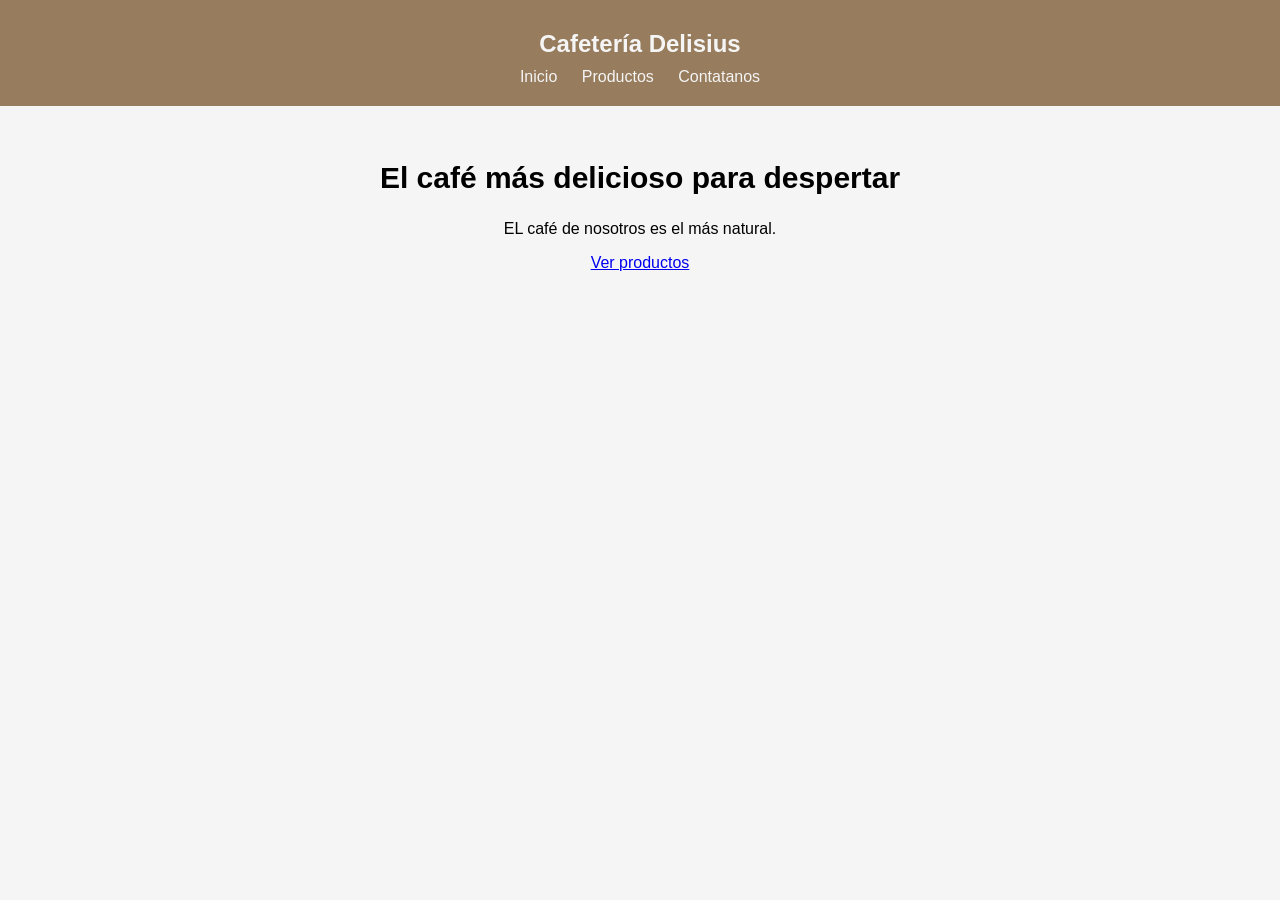
<file: index.html>
<!DOCTYPE html>
<html lang="en">
<head>
    <meta charset="UTF-8">
    <meta name="viewport" content="width=device-width, initial-scale=1.0">
    <title>Café delisiuos</title>
    <link rel="stylesheet" href="estilos.css">
</head>
<body>
    
    <nav>
        <h1>Cafetería Delisius</h1>
        <a href="index.html">Inicio</a>
        <a href="productos.html">Productos</a>
        <a href="contacto.html">Contatanos</a>
    </nav>
    <section>
        <h2>El café más delicioso para despertar</h2>
        <p>EL café de nosotros es el más natural.</p>
        <a class="btn-producto" href="productos.html">Ver productos</a>

    </section>
    
</body>
</html>
</file>
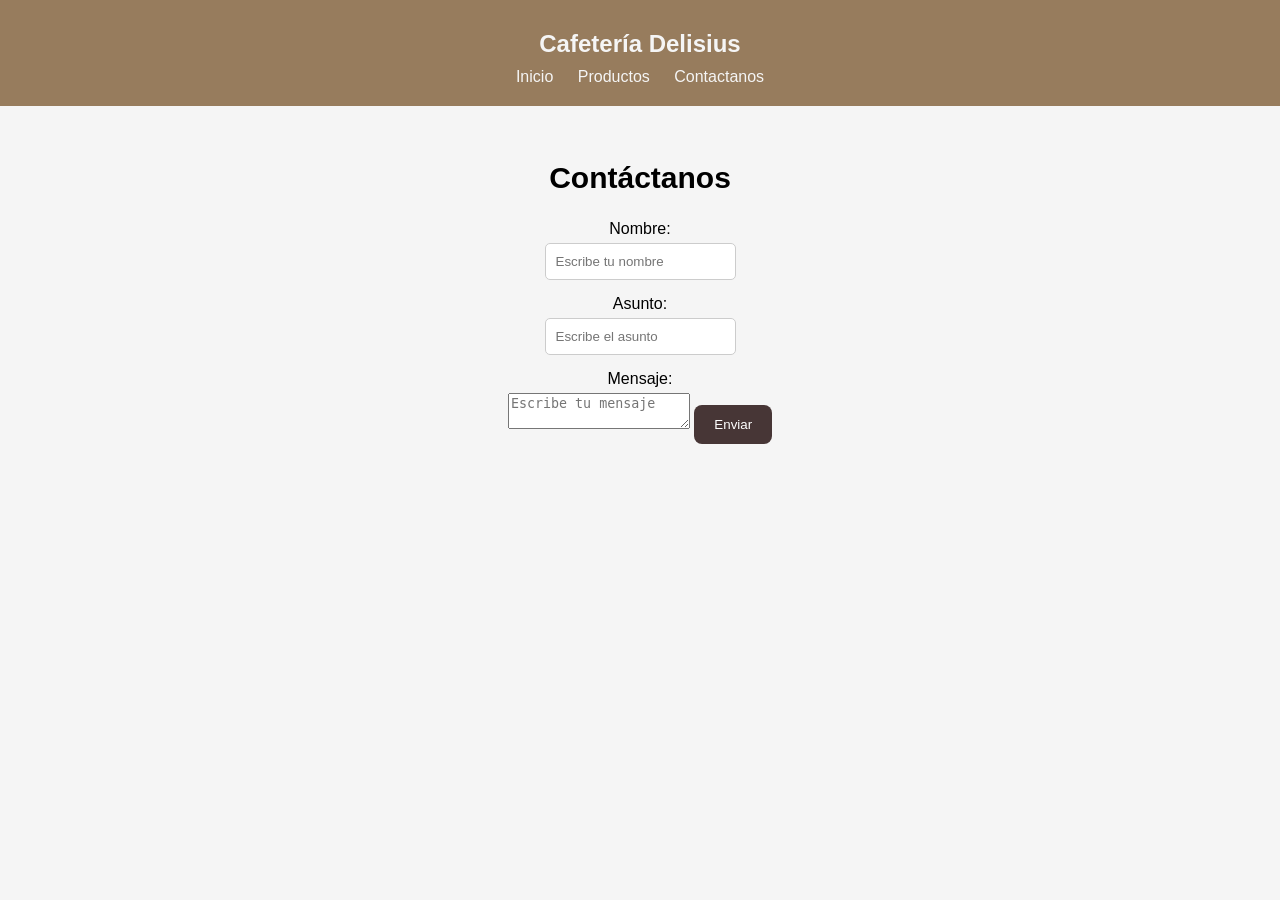
<file: contacto.html>
<!DOCTYPE html>
<html lang="es">

<head>
    <meta charset="UTF-8">
    <meta name="viewport" content="width=device-width, initial-scale=1.0">
    <title>Contacto</title>
    <link rel="stylesheet" href="estilos.css">
</head>

<body>

    <nav>
        <h1>Cafetería Delisius</h1>

        <a href="index.html">Inicio</a>
        <a href="productos.html">Productos</a>
        <a href="Contacto.html">Contactanos</a>
    </nav>

<section class="contacto">

    <h2>Contáctanos</h2>

    <form action="https://formspree.io/f/xaenpkrd" method="POST">

        <label>Nombre:</label>
        <input type="text" name="nombre" placeholder="Escribe tu nombre" required>

        <label>Asunto:</label>
        <input type="text" name="asunto" placeholder="Escribe el asunto" required>

        <label>Mensaje:</label>
        <textarea name="mensaje" placeholder="Escribe tu mensaje" required></textarea>

        <button type="submit">Enviar</button>

    </form>

</section>

</body>
</html>
</file>
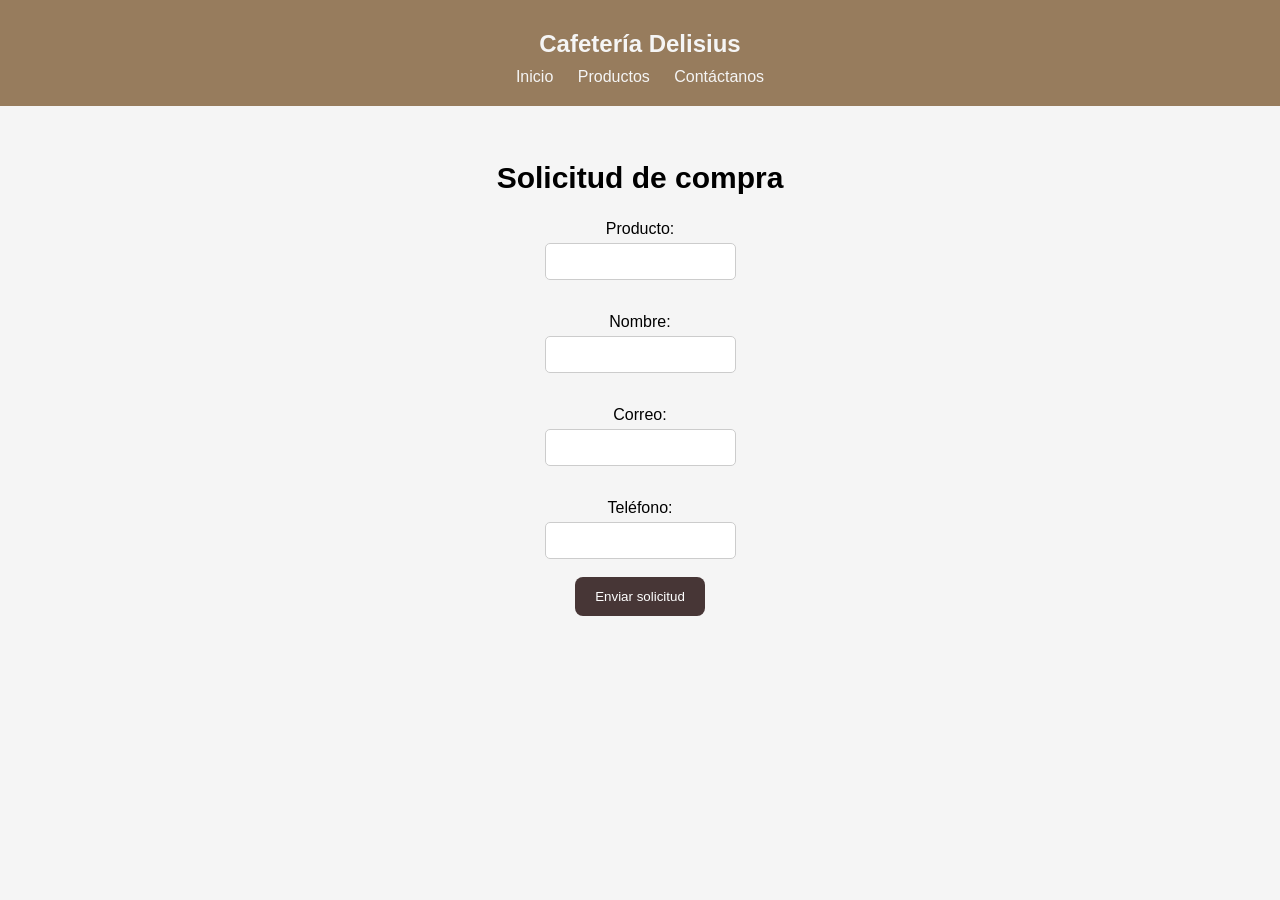
<file: solicitud.html>
<!DOCTYPE html>
<html lang="es">

<head>
    <meta charset="UTF-8">
    <meta name="viewport" content="width=device-width, initial-scale=1.0">
    <title>Solicitud de compra</title>
    <link rel="stylesheet" href="estilos.css">
</head>

<body>

    <nav>
        <h1>Cafetería Delisius</h1>

        <a href="index.html">Inicio</a>
        <a href="productos.html">Productos</a>
        <a href="Contacto.html">Contáctanos</a>
    </nav>

    <section>

        <h2>Solicitud de compra</h2>

        <form action="https://formspree.io/f/xaenpkrd" method="POST">

            <label>Producto:</label>
            <input type="text" id="producto" name="producto" readonly>

            <br><br>

            <label>Nombre:</label>
            <input type="text" name="nombre" required>

            <br><br>

            <label>Correo:</label>
            <input type="email" name="correo" required>

            <br><br>

            <label>Teléfono:</label>
            <input type="tel" name="telefono" required>

            <br><br>

            <button type="submit">Enviar solicitud</button>

        </form>

    </section>

<script> const parametros = new URLSearchParams(window.location.search); const producto = parametros.get("producto"); document.getElementById("producto").value = producto; </script>

</body>

</html>
</file>
<file: estilos.css>
body {
margin: 0;
font-family: Arial;
background: #f5f5f5;
text-align: center;
}

nav {
background: #977c5d;
padding: 20px;
}

nav h1 {
color: #f5f5f5;
margin: 10px;
}

nav a {
color: #f5f5f5;
margin: 10px;
text-decoration: none;
}

section {
padding: 30px;
}

section h2 {
font-size: 30px;
}

/* FORMULARIO */

form {
width: 90%;
max-width: 800px;
margin: auto;
}

/* CAMPOS */

form label {
display: block;
margin-top: 15px;
margin-bottom: 5px;
}

form input {
padding: 10px;
border: 1px solid #ccc;
border-radius: 5px;
}

/* PRODUCTOS */

.productos {
display: grid;
grid-template-columns: repeat(2, 250px);
gap: 20px;
justify-content: center;
}

.producto {
background: white;
padding: 20px;
border-radius: 10px;
}

.producto img {
width: 200px;
height: 150px;
object-fit: cover;
border-radius: 5px;
}

.producto input {
width: 50px;
margin: 10px;
}

/* BOTONES */

button {
background: #473636;
color: white;
padding: 12px 20px;
border: none;
border-radius: 8px;
cursor: pointer;
}

button:hover {
background: #6b5050;
}

/* CARRITO */

.carrito {
background: white;
margin: 30px auto;
padding: 20px;
border-radius: 10px;
max-width: 500px;
}

.item-carrito {
display: flex;
justify-content: space-between;
align-items: center;
border-bottom: 1px solid #ddd;
padding: 10px;
}

.item-carrito button {
padding: 5px 10px;
background: #8b3a3a;
}

/* CELULAR */

@media (max-width: 480px) {

```
section {
    padding: 15px;
}

.productos {
    grid-template-columns: 1fr;
}

.producto {
    width: 90%;
    margin: auto;
}

.producto img {
    width: 160px;
    height: 120px;
}
</file>
